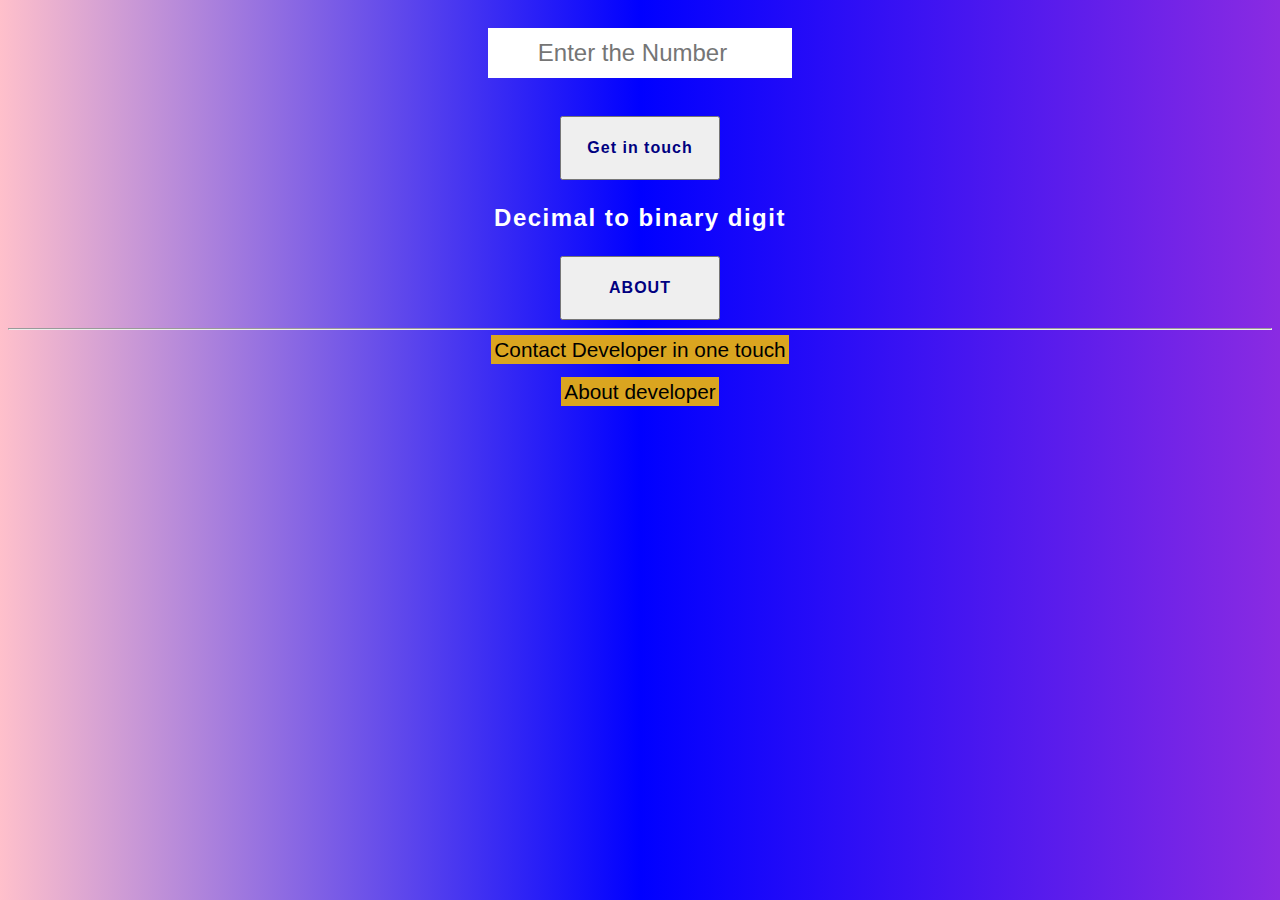
<file: index.html>
<!DOCTYPE html>
<html lang="en">
<head>
  <meta charset="UTF-8">
  <meta http-equiv="X-UA-Compatible" content="IE=edge">
  <meta name="viewport" content="width=device-width, initial-scale=1.0">
  <title>Document</title>
  <link rel="stylesheet" href="index.css">
</head>
<body>
  <input type="number" id="input"  placeholder="Enter the Number"><br><br>
  <input type="button" class="btn" value="Get in touch" onclick="decimal()">
  <p id="result">Decimal to binary digit</p>
  <input type="button" class="btn"  value="ABOUT" onclick="about()"><br>
  <hr>
  <div id="about">
    <h2>ABOUT !</h2>
    <p>This a site to convert decimal number to binary digit, I am Rajnish singh developer of this site.<br>
    DECIMAL NUMBER<br>The number contain 10 digit 0 to 9 is called decimal number<br>
  BINARY DIGIT<br>The number which contain only 0 and 1, 
computer is understand only binary digit 0 and 1</p>
  </div>
  <a href="mailto:rockstarrajnish4658@gmail.com"> Contact Developer in one touch</a><br><br>
  <a href="answer.html">About developer</a>
</body>
<script src="java.js"></script>
</body>
</html>
</file>
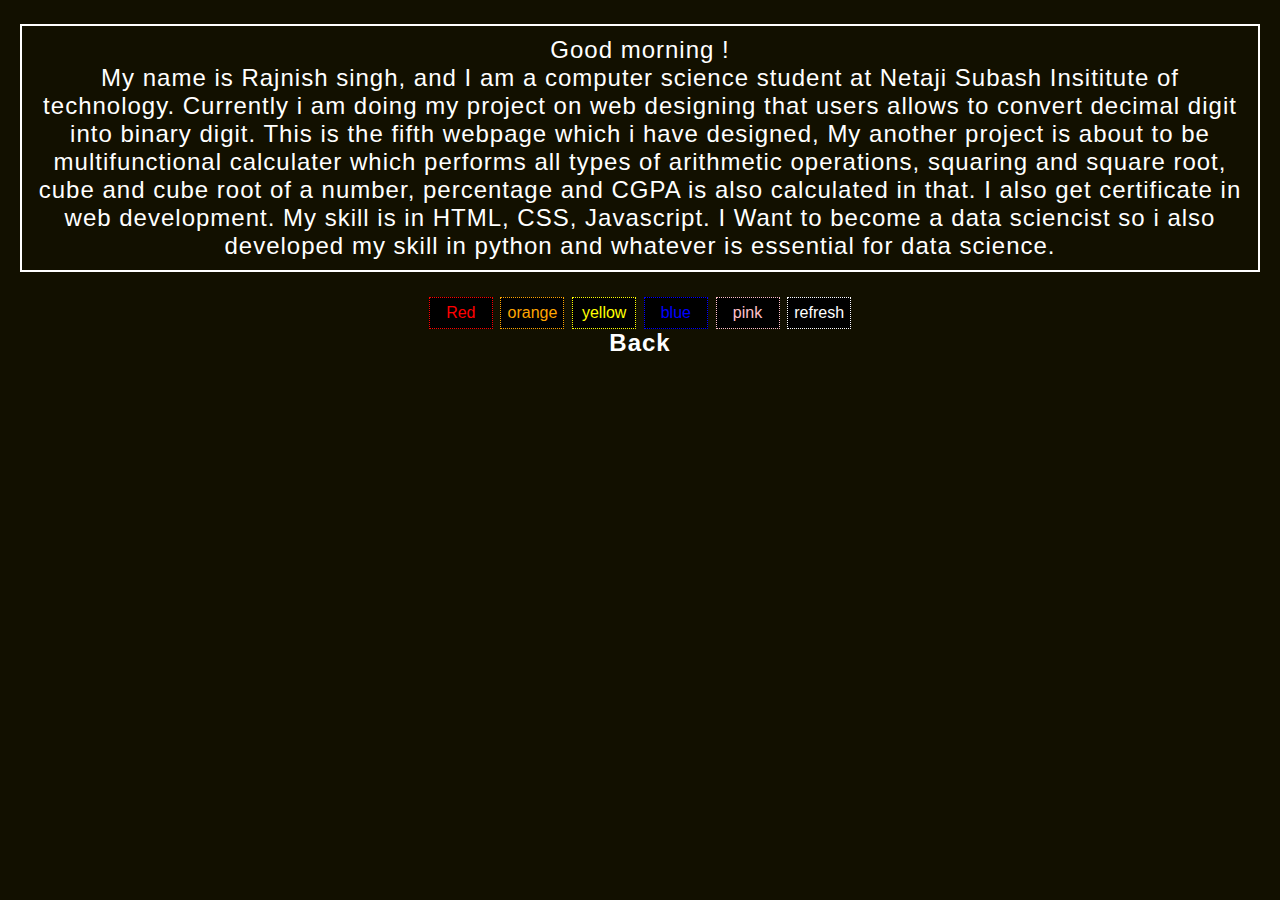
<file: answer.html>
<!DOCTYPE html>
<html lang="en">
<head>
    <meta charset="UTF-8">
    <meta http-equiv="X-UA-Compatible" content="IE=edge">
    <meta name="viewport" content="width=device-width, initial-scale=1.0">
    <title>Document</title>
    <link rel="stylesheet" href="answer.css">
</head>
<body>
    <p id="raj">Good morning !<br>
                My name is Rajnish singh, and I am a computer science student at Netaji Subash Insititute of technology.
            Currently i am doing my project on web designing that users allows to convert decimal digit into binary digit.
        This is the fifth webpage which i have designed, My another project is about to  be  multifunctional calculater which performs all 
    types of arithmetic operations, squaring and square root, cube and cube root of a number, percentage and CGPA is also calculated in that.
I also get certificate in web development. My skill is in HTML, CSS, Javascript. I Want to become a data sciencist so i also developed 
my skill in python and whatever is essential for data science.</p>
    <input type="button" id="red" value="Red" onclick="redish()">
    <input type="button" id="white" value="orange" onclick="whiteish()">
    <input type="button" id="yellow" value="yellow" onclick="yellowish()">
    <input type="button" id="blue" value="blue" onclick="blueish()">
    <input type="button" id="pink" value="pink" onclick="pinkish()">
    <input type="button" id="refresh" value="refresh" onclick="refresh()"><br>
    <a href="index.html">Back</a>
</body>
<script>
    function redish() {
        document.getElementById('raj').style.color="red"
    }
    function whiteish() {
        document.getElementById('raj').style.color="orange"
    }
    function yellowish() {
        document.getElementById('raj').style.color="yellow"
    }
    function blueish() {
        document.getElementById('raj').style.color="blue"
    }
    function pinkish() {
        document.getElementById('raj').style.color="pink"
    }
    function refresh() {
        document.getElementById('raj').style.color="white"
    }

</script>
</html>
</file>
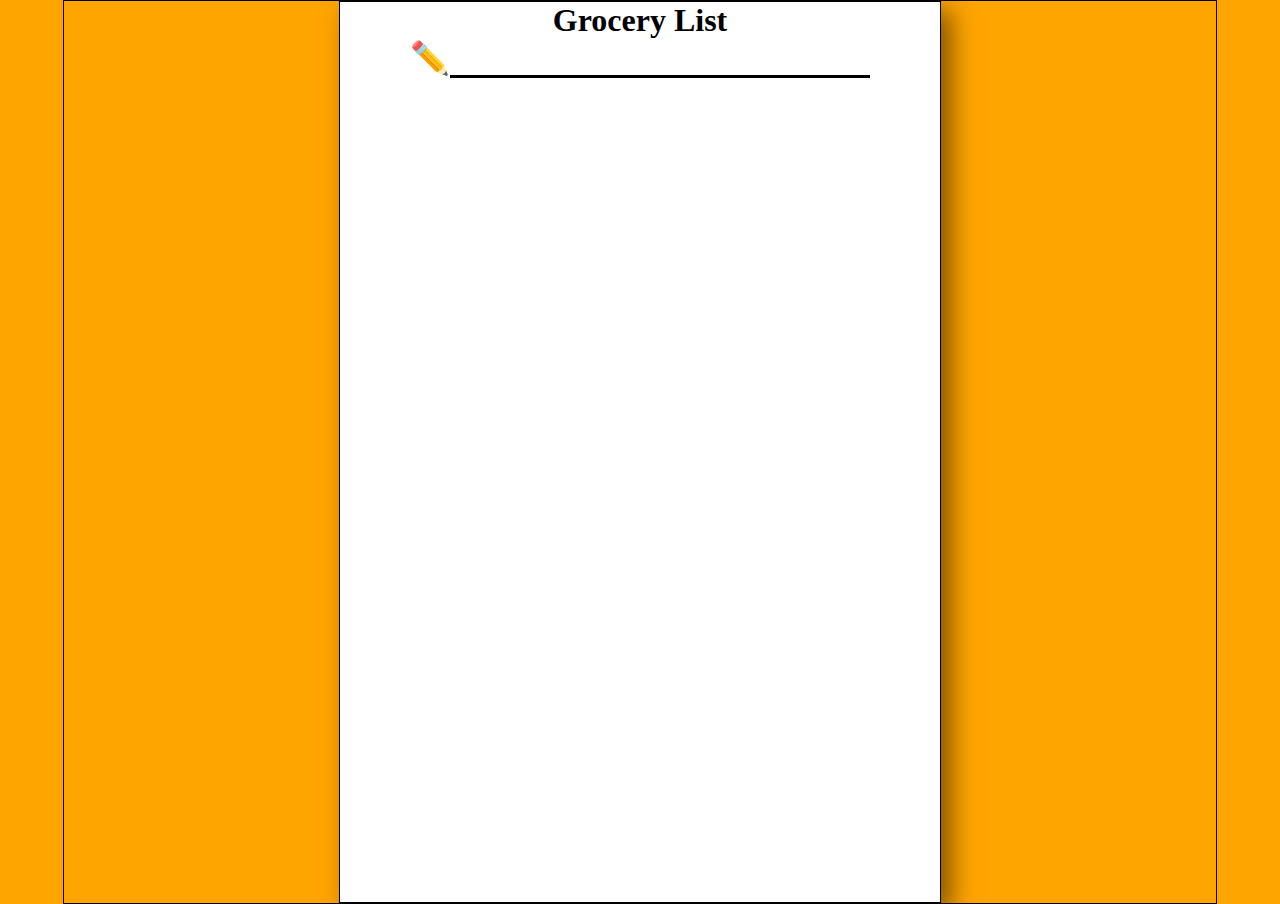
<file: customize.html/customize.html>
<!DOCTYPE html>
<html lang="en">
<head>
    <meta charset="UTF-8">
    <meta http-equiv="X-UA-Compatible" content="IE=edge">
    <meta name="viewport" content="width=device-width, initial-scale=1.0">
    <title>Document</title>
    <link rel="stylesheet" href="https://cdnjs.cloudflare.com/ajax/libs/font-awesome/6.0.0-beta3/css/all.min.css">
    <link rel="stylesheet" href="customize.css">
</head>
<body>
<div class="container">
    <div class="groceries">
<h1 style="text-align: center;">Grocery List</h1>
<div style="text-align: center;">
   <span id="pencil">✏️</span><input id="userinput" type="text">
</div>
<br>
<div id="allitems"></div>
    </div>
</div>

<script src="custtomize.js"></script>
</body>
</html>
</file>
<file: index.css>
body{
  background: linear-gradient(to left,blueviolet,blue,pink);
  text-align: center;
font-family: 'Segoe UI', Tahoma, Geneva, Verdana, sans-serif;
background-size: cover;
}
#input{
  height: 3rem;
  width: 300px;
  text-align: center;
  font-size: 1.5rem;
  border: none;
  margin: 20px;
  margin-top: 20px;
color: blue;
border: none;
}
.btn{
  height: 4rem;
  width: 10rem;
  font-size: 1rem;
  font-weight: 800;
  color: navy;
  letter-spacing: 1px;
}
#result{
  font-size: 1.5rem;
  font-weight: 700;
  color: white;
  letter-spacing: 1.5px;
}
#about{
  display: none;
  color: white;
}
a{
  color:black;
  text-decoration: none;
  margin-top: 20px;
  font-size: 1.3rem;
  background: goldenrod;
  margin-top: 10px;
  padding: 3px;
}
</file>
<file: answer.css>
body{
    color: white;
    margin: 20px;
    background: #121000;
    font-size: 1.5rem;
    text-align: center;
    letter-spacing: 1px;
    font-family: -apple-system, BlinkMacSystemFont, 'Segoe UI', Roboto, Oxygen, Ubuntu, Cantarell, 'Open Sans', 'Helvetica Neue', sans-serif;
}

input{
    width: 4rem;
    height: 2rem;
    font-size: 1rem;
    background: black;
    outline: none;
}
#red{
    color: red;
    border: 1.5px dotted red;
}
#refresh{
    color: white;
    border: 1.5px dotted white;
}
#blue{
    color:blue;
    border: 1.5px dotted blue;
}
#pink{
    color: pink;
    border: 1.5px dotted pink;
}
#yellow{
    color:yellow;
    border: 1.5px dotted yellow;
}
#white{
    color:orange;
    border: 1.5px dotted orange;
}
#raj{
    border: 2px solid white;
    padding:10px;
}
a{
    text-decoration: 0;
    color: white;
    font-weight: bold;
}
</file>
<file: customize.html/customize.css>
*{
    padding: 0;
    margin: 0;
}
body{
    font-family: Cambria, Cochin, Georgia, Times, 'Times New Roman', serif;
    background: orange;
}

.container{
    border: 1px solid black;
    width: 90%;
    margin: auto;
    display: flex;
}
.groceries{
    border: 1px solid black;
    width: 600px ;
    min-height: 100vh;
    margin: auto;
    background: white;
    box-shadow: 10px 10px 24px 0 rgba(0, 0, 0, 0.5);
}
.grocerie h1{
    font-size: 2.5rem;
    margin-top: 1rem;
}
.groceries span{
    font-size: 2rem;
    color: orange;
}
.groceries input{
    font-family: Verdana, Geneva, Tahoma, sans-serif;
    outline: 0;
    border: 0;
    border-bottom: 3px solid black;
    width: 70%;
    font-size: 1.5rem;
}
#allitems {
    margin-left: 50px;
    margin-right: 10px;
    margin-top: 15px;
    font-size: 2rem;
}

@media(max-width:480px) {
    .groceries h1{
        font-size:2rem ;
    }
    .groceries span{
        font-size: 1.5rem;
    }
    .groceries input{
        font-size:1rem;
    }
    #allitem h2{
        margin-left: 25px;
        font-size: 1.5rem;
    }
}
</file>
